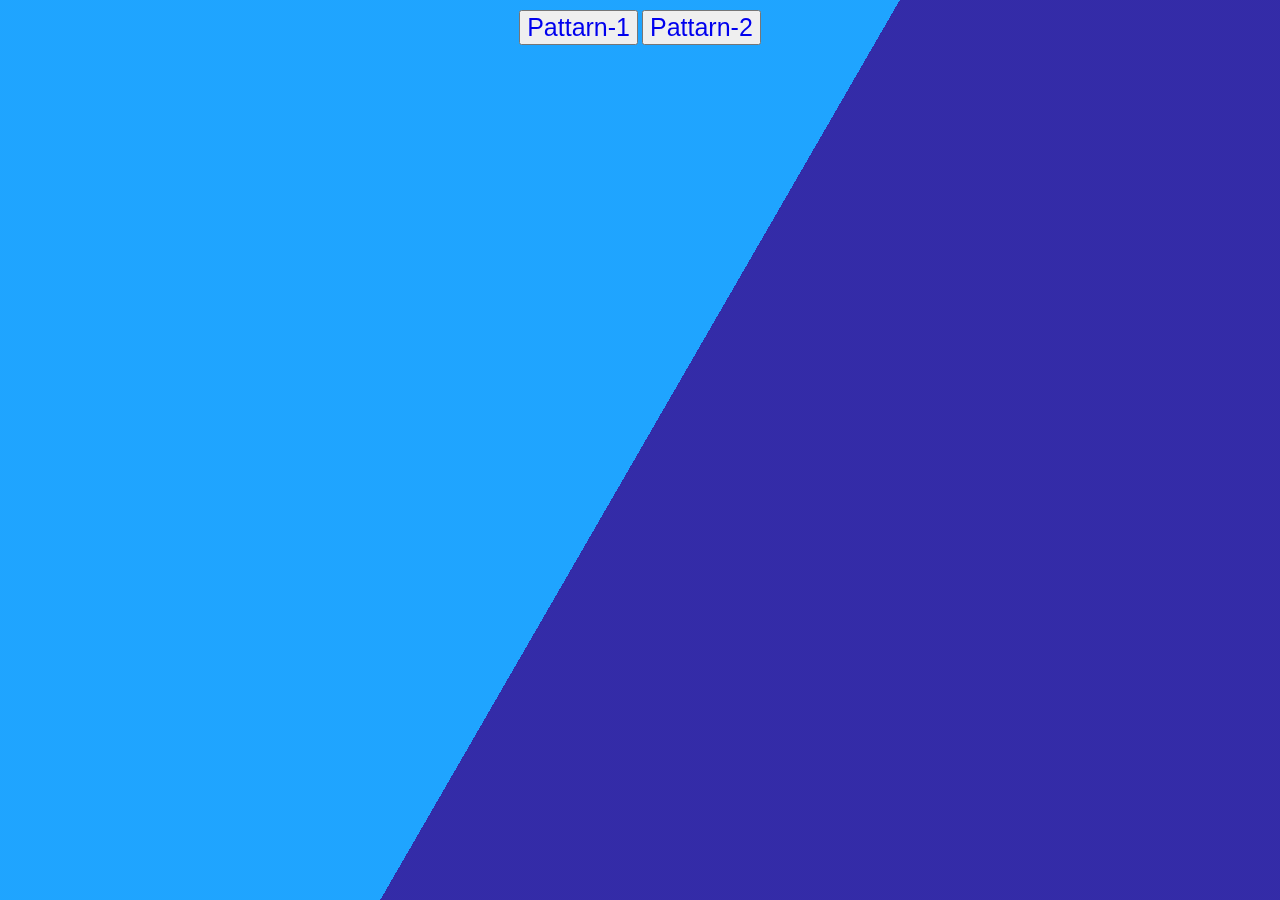
<file: index.html>
<!DOCTYPE html>
<html lang="en" dir="ltr">
    <head>
        <meta charset="utf-8">
        <title></title>
        <link rel="stylesheet" href="styles.css">
    </head>
    <body>
        <div class="button">
            <button><a href="./index.html">Pattarn-1</a></button>

            <button><a href="./Gradient/index.html">Pattarn-2</a></button>
        </div>
        <div class="bg"></div>
        <div class="bg bg2"></div>
        <div class="bg bg3"></div>
        <div class="content">
          <!-- <h1>Sliding Diagonals Background Effect</h1> -->
        </div>
    </body>
</html>
</file>
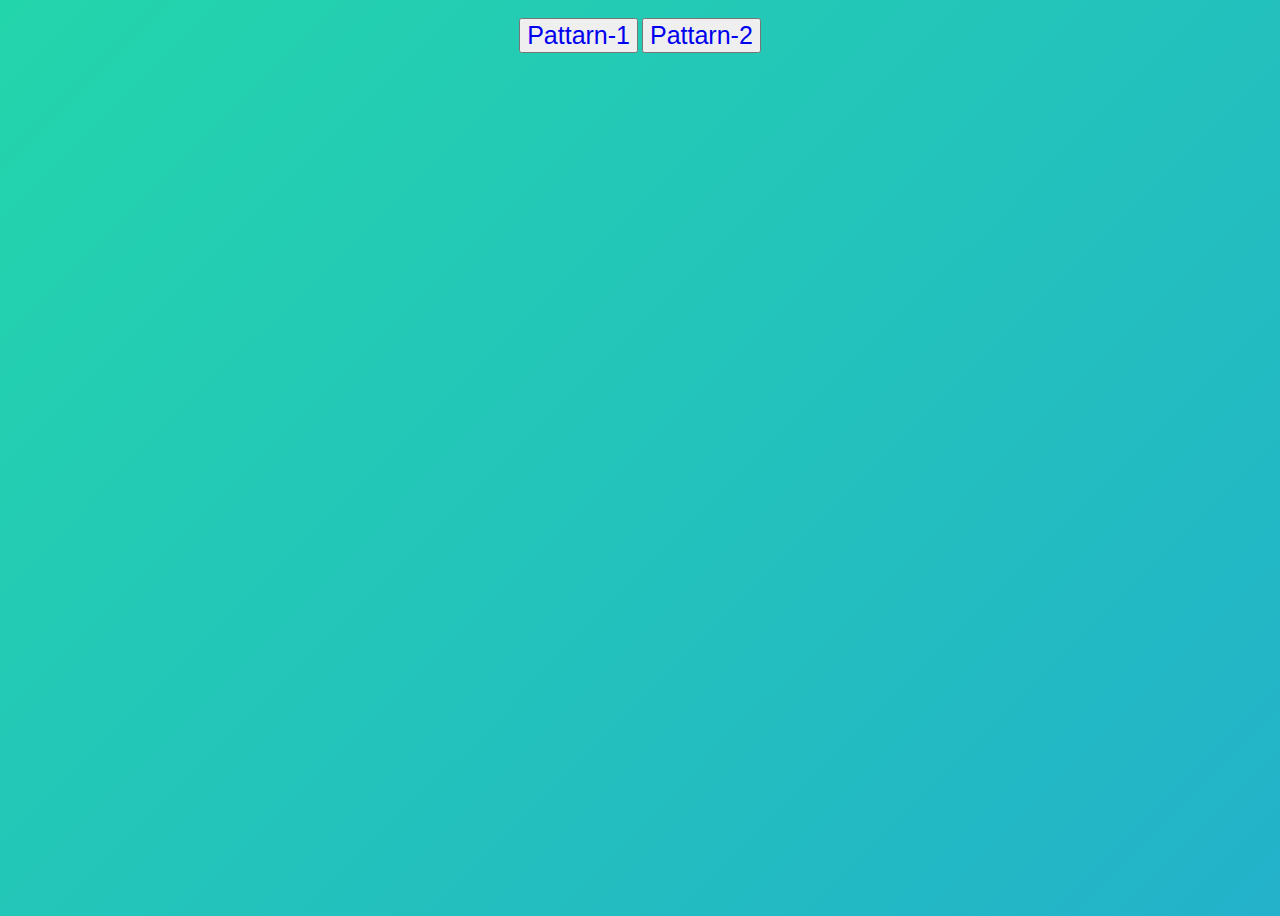
<file: Gradient/index.html>
<!DOCTYPE html>
<html lang="en" dir="ltr">
    <head>
        <meta charset="utf-8">
        <title></title>
        <link rel="stylesheet" href="styles.css">
    </head>
    <body>
        <div class="button">
            <button><a href="../index.html">Pattarn-1</a></button>

            <button><a href="./index.html">Pattarn-2</a></button>
        </div>
        <div class="d-flex flex-column justify-content-center w-100 h-100">
        </div>
    </body>
</html>
</file>
<file: styles.css>
html {
  height:100%;
}

body {
  margin:0;
}

.bg {
  animation:slide 3s ease-in-out infinite alternate;
  background-image: linear-gradient(-60deg, rgb(23, 14, 156) 50%, #09f 50%);
  bottom:0;
  left:-50%;
  opacity:.5;
  position:fixed;
  right:-50%;
  top:0;
  z-index:-1;
}

.bg2 {
  animation-direction:alternate-reverse;
  animation-duration:4s;
}

.bg3 {
  animation-duration:5s;
}
.button {
text-align: center;
padding: 10px 40px;
}
.button a {
  text-align: center;
  font-size: 25px;
  text-decoration: none;
  }



/* .content {
  background-color:rgba(255,255,255,.8);
  border-radius:.25em;
  box-shadow:0 0 .25em rgba(0,0,0,.25);
  box-sizing:border-box;
  left:50%;
  padding:10vmin;
  position:fixed;
  text-align:center;
  top:50%;
  transform:translate(-50%, -50%);
} */

h1 {
  font-family:monospace;
}

@keyframes slide {
  0% {
    transform:translateX(-25%);
  }
  100% {
    transform:translateX(25%);
  }
}
</file>
<file: Gradient/styles.css>
body {
	background: linear-gradient(-45deg, #ee7752, #e73c7e, #23a6d5, #23d5ab);
	background-size: 400% 400%;
	animation: gradient 15s ease infinite;
	height: 100vh;
}

.button {
	text-align: center;
	padding: 10px 40px;
}

.button a {
	text-align: center;
	font-size: 25px;
	text-decoration: none;
}

@keyframes gradient {
	0% {
		background-position: 0% 50%;
	}

	50% {
		background-position: 100% 50%;
	}

	100% {
		background-position: 0% 50%;
	}
}
</file>
